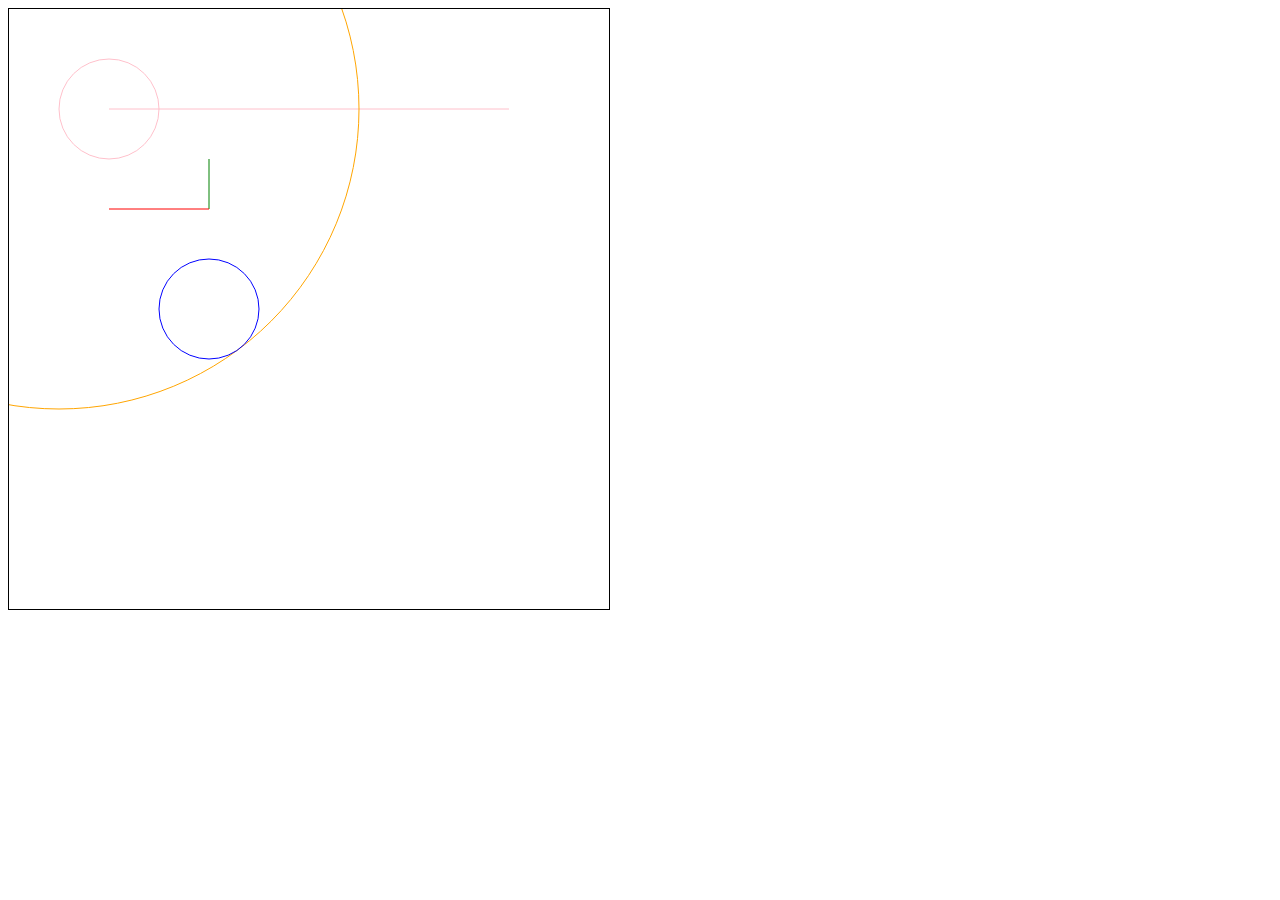
<file: JS avancé/exo1/index.html>
<!DOCTYPE html>
<html lang="en">
<head>
    <meta charset="UTF-8">
    <meta name="viewport" content="width=device-width, initial-scale=1.0">
    <meta http-equiv="X-UA-Compatible" content="ie=edge">
    <link rel="stylesheet" href="style.css">
    <title>Document</title>
</head>
<body>
    <canvas id="cnv" width="600" height="600">
        <script src="index.js"></script>
    </canvas>
</body>
</html>
</file>
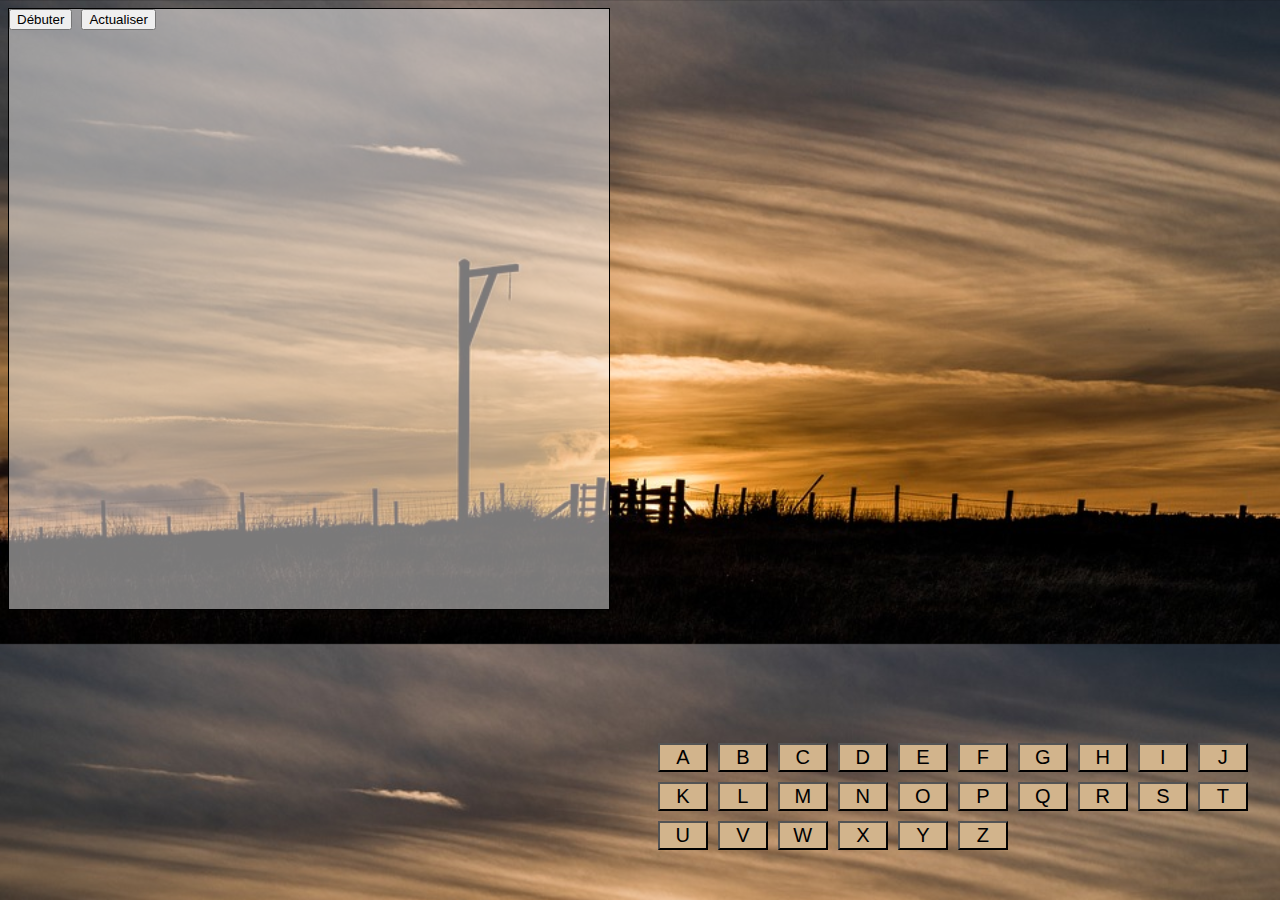
<file: JS avancé/pendu/index.html>
<!DOCTYPE html>
<html lang="en">

<head>
    <meta charset="UTF-8">
    <meta name="viewport" content="width=device-width, initial-scale=1.0">
    <meta http-equiv="X-UA-Compatible" content="ie=edge">
    <link rel="stylesheet" href="style.css">
    <title>Le pendu</title>
</head>

<body>
    <main>
        <canvas id="cnv" width="600" height="600">
        </canvas>
        <div id="text" class="text" style="color: white;"></div>
    </main>
    <input type="button" value="Débuter" id="btn"></input>
    <input type="button" value="Actualiser" id="reset">
    <div id="keyboard">

        <button value="a" class="letter" onclick="buttonColor(this)">A</button>
        <button value="b" class="letter" onclick="buttonColor(this)">B</button>
        <button value="c" class="letter" onclick="buttonColor(this)">C</button>
        <button value="d" class="letter" onclick="buttonColor(this)">D</button>
        <button value="e" class="letter" onclick="buttonColor(this)">E</button>
        <button value="f" class="letter" onclick="buttonColor(this)">F</button>
        <button value="g" class="letter" onclick="buttonColor(this)">G</button>
        <button value="h" class="letter" onclick="buttonColor(this)">H</button>
        <button value="i" class="letter" onclick="buttonColor(this)">I</button>
        <button value="j" class="letter" onclick="buttonColor(this)">J</button>
        <button value="k" class="letter" onclick="buttonColor(this)">K</button>
        <button value="l" class="letter" onclick="buttonColor(this)">L</button>
        <button value="m" class="letter" onclick="buttonColor(this)">M</button>
        <button value="n" class="letter" onclick="buttonColor(this)">N</button>
        <button value="o" class="letter" onclick="buttonColor(this)">O</button>
        <button value="p" class="letter" onclick="buttonColor(this)">P</button>
        <button value="q" class="letter" onclick="buttonColor(this)">Q</button>
        <button value="r" class="letter" onclick="buttonColor(this)">R</button>
        <button value="s" class="letter" onclick="buttonColor(this)">S</button>
        <button value="t" class="letter" onclick="buttonColor(this)">T</button>
        <button value="u" class="letter" onclick="buttonColor(this)">U</button>
        <button value="v" class="letter" onclick="buttonColor(this)">V</button>
        <button value="w" class="letter" onclick="buttonColor(this)">W</button>
        <button value="x" class="letter" onclick="buttonColor(this)">X</button>
        <button value="y" class="letter" onclick="buttonColor(this)">Y</button>
        <button value="z" class="letter" onclick="buttonColor(this)">Z</button>

    </div>
    <script src="index.js"></script>
</body>

</html>
</file>
<file: JS avancé/exo1/style.css>
#cnv{border: 1px solid black;}
</file>
<file: JS avancé/pendu/style.css>
body {
    background-image: url("potence.jpg");
    background-size: cover;
}

#cnv {
    border: 1px solid black;
    background-color: rgba(243, 241, 241, 0.5);
}

main {
    display: flex;
    flex-direction: row;
}

#text {
    margin-left: 20px;
    text-align: center;
    font-size: 40px;
    letter-spacing: 10px;
    height: 100px;
    position: relative;
    top: 156px;
    left: 191px;
    background-color: rgba(0, 0, 0,0.5);
}

button {
    font-size: 20px;
    padding: 1px;
}

#keyboard {
    width: 48vw;
    display: flex;
    flex-wrap: wrap;
    position: absolute;
    bottom: 5vh;
    right: 1vw;

}

.letter {
    margin: 5px;
    width: 50px;
    background-color: tan;
}

#btn {
    position: relative;
    left: 1px;
    top: -601px;
}
#reset{
    position: relative;
    left: 6px;
    top: -601px;
}
</file>
